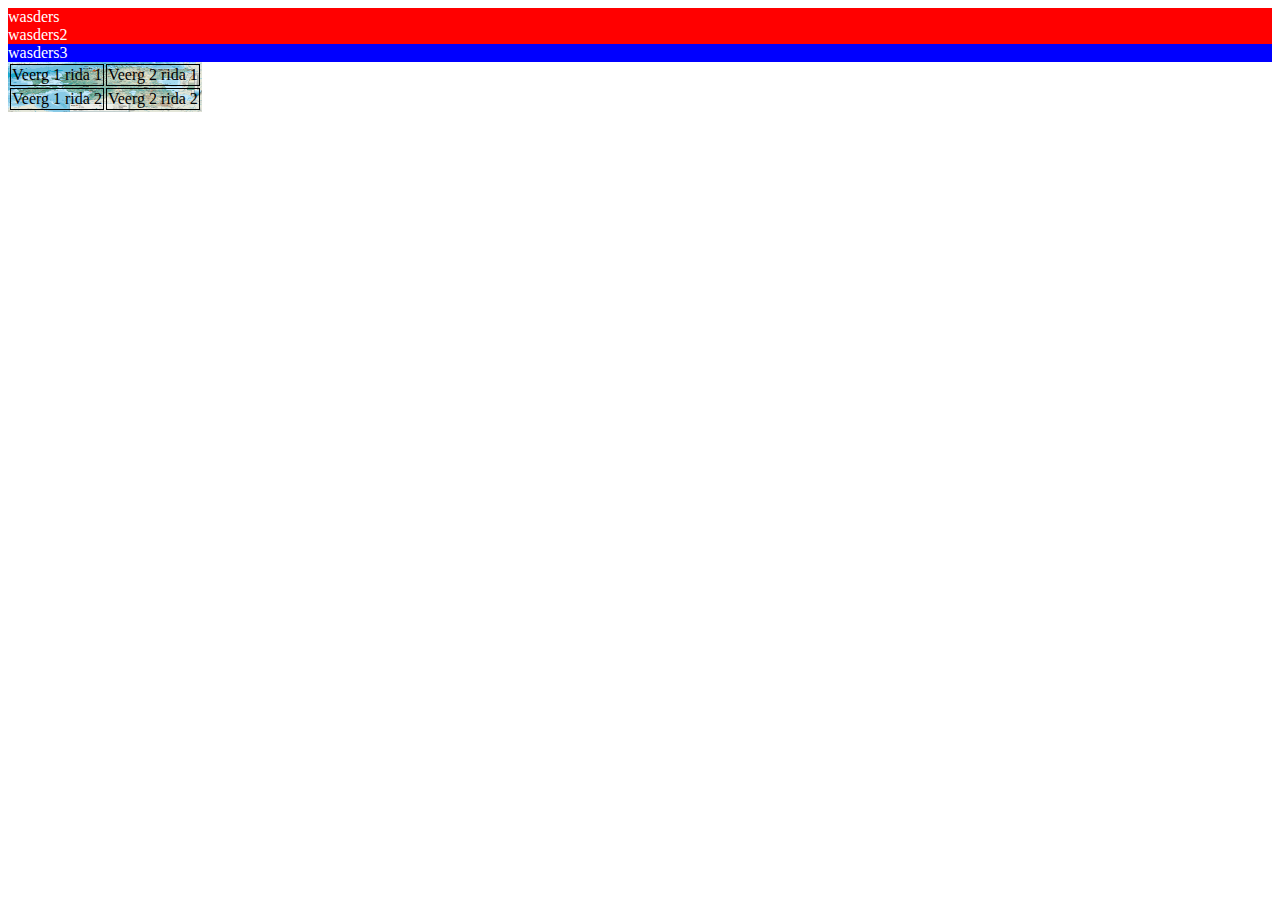
<file: Basic html/index.html>
<!DOCTYPE html>
<html>
<head>
	<!-- Set title of page (seen in browser tab) -->
	<title>Pealkiri</title>

	<!-- Include our CSS file -->
	<link rel="stylesheet" type="text/css" href="./css/main.css">
</head>
<body>
	<!-- Just some content with classes and IDs -->
	<div class="myElement valge">
		wasders
	</div>
	<div class="myElement valge">
		wasders2
	</div>
	<div id="kast" class="valge">
		wasders3
	</div>

	<table id="map">
		<tr>
			<td>Veerg 1 rida 1</td>
			<td>Veerg 2 rida 1</td>
		</tr>
		<tr>
			<td>Veerg 1 rida 2</td>
			<td>Veerg 2 rida 2</td>
		</tr>
	</table>

</body>
</html>
</file>
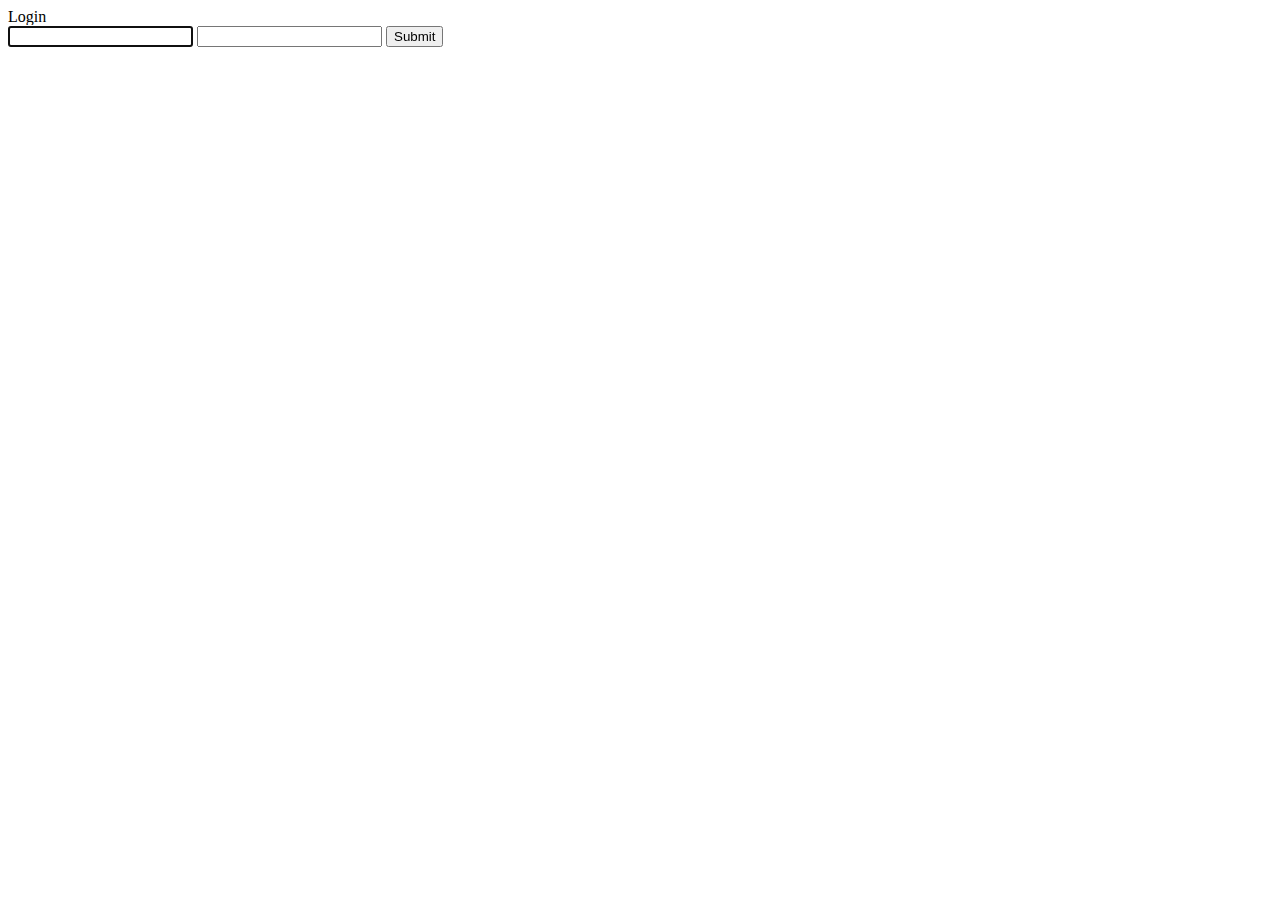
<file: Basic login/login.html>
<!DOCTYPE html>
<html>
<head>
	<title>My login</title>
</head>
<body>
Login
	<form method="POST" action="./">
		<input type="text" name="user" autofocus>
		<input type="password" name="password">
		<input type="submit">
	</form>
</body>
</html>
</file>
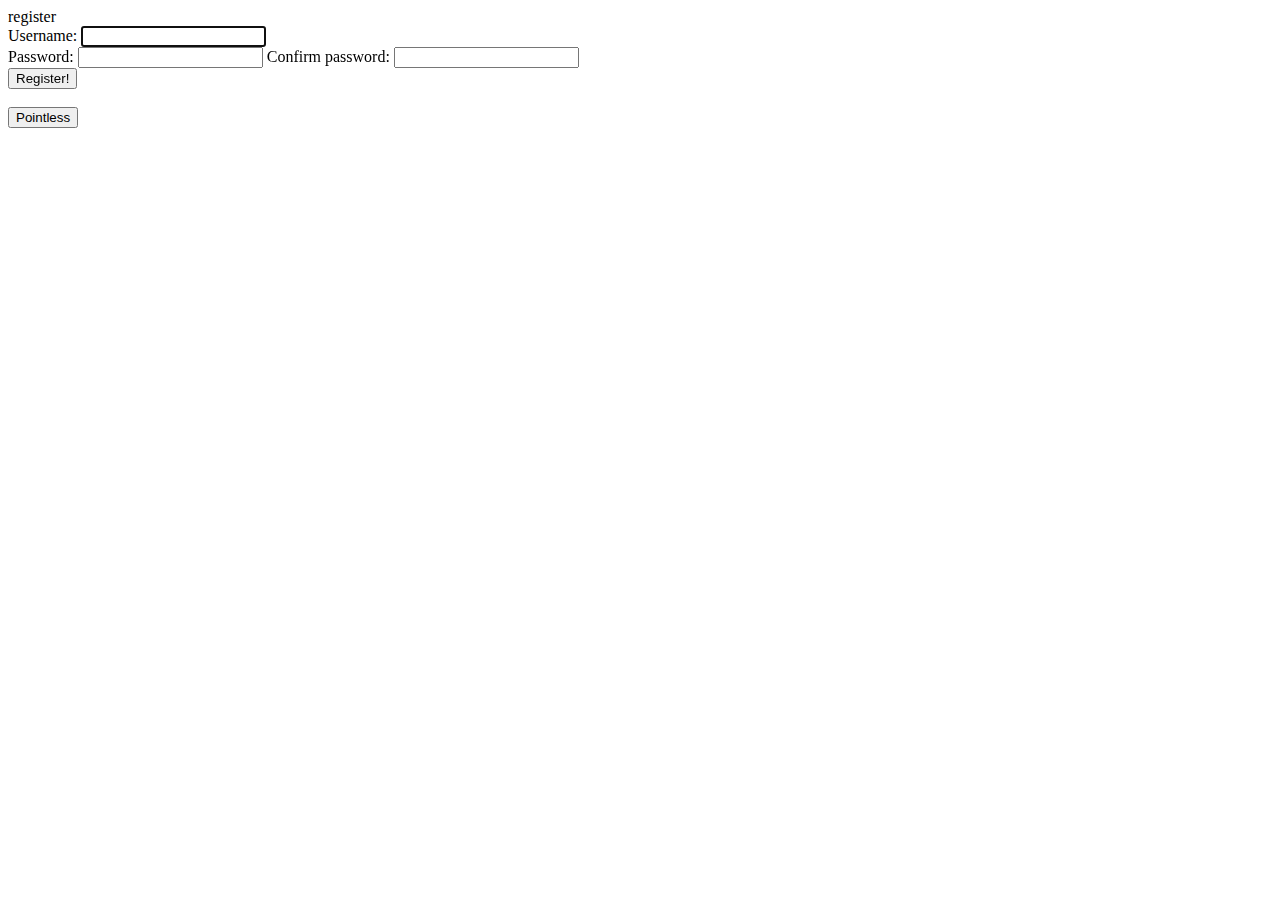
<file: Basic login/register.html>
<!DOCTYPE html>
<html>
<head>
	<title>My register page</title>
</head>
<body>
register
	<form method="POST" action="./register.php">
		<label>Username: </label><input type="text" name="user" autofocus>
		<!-- <br> -->
		<br>
		<label>Password: </label><input type="password" name="password">
		<label>Confirm password: </label><input type="password" name="password2">
		<br>
		<input type="submit" value="Register!">
	</form>
	<br>
	 <!-- Pointless button -->
	<button>Pointless</button>
</body>
</html>
</file>
<file: Basic html/css/main.css>
/* Comment */

/* . (dot) is used to select classes */
.myElement{
	background-color: red;
}

/* # (hashtag) is used to select ids */
#kast{
	background-color: blue;
}

.valge{
	color: white;
}

#map{
	background-image: url("../images/kaart.jpg");
	background-repeat: round;
}

/* Just type is used to select all elements of given type*/
table tr td{
	border: 1px solid black;
}

/*
More selectors:
	* - Selects all elements
	p - Selects all <p> elements
	div, p - Selects all <div> and <p> elements
	div p - Selects all <p> elements inside <div>
	div > p - Selects all <p> elements where parent is <div>
	div:hover - Selects div element that is hovered on
 */
</file>
